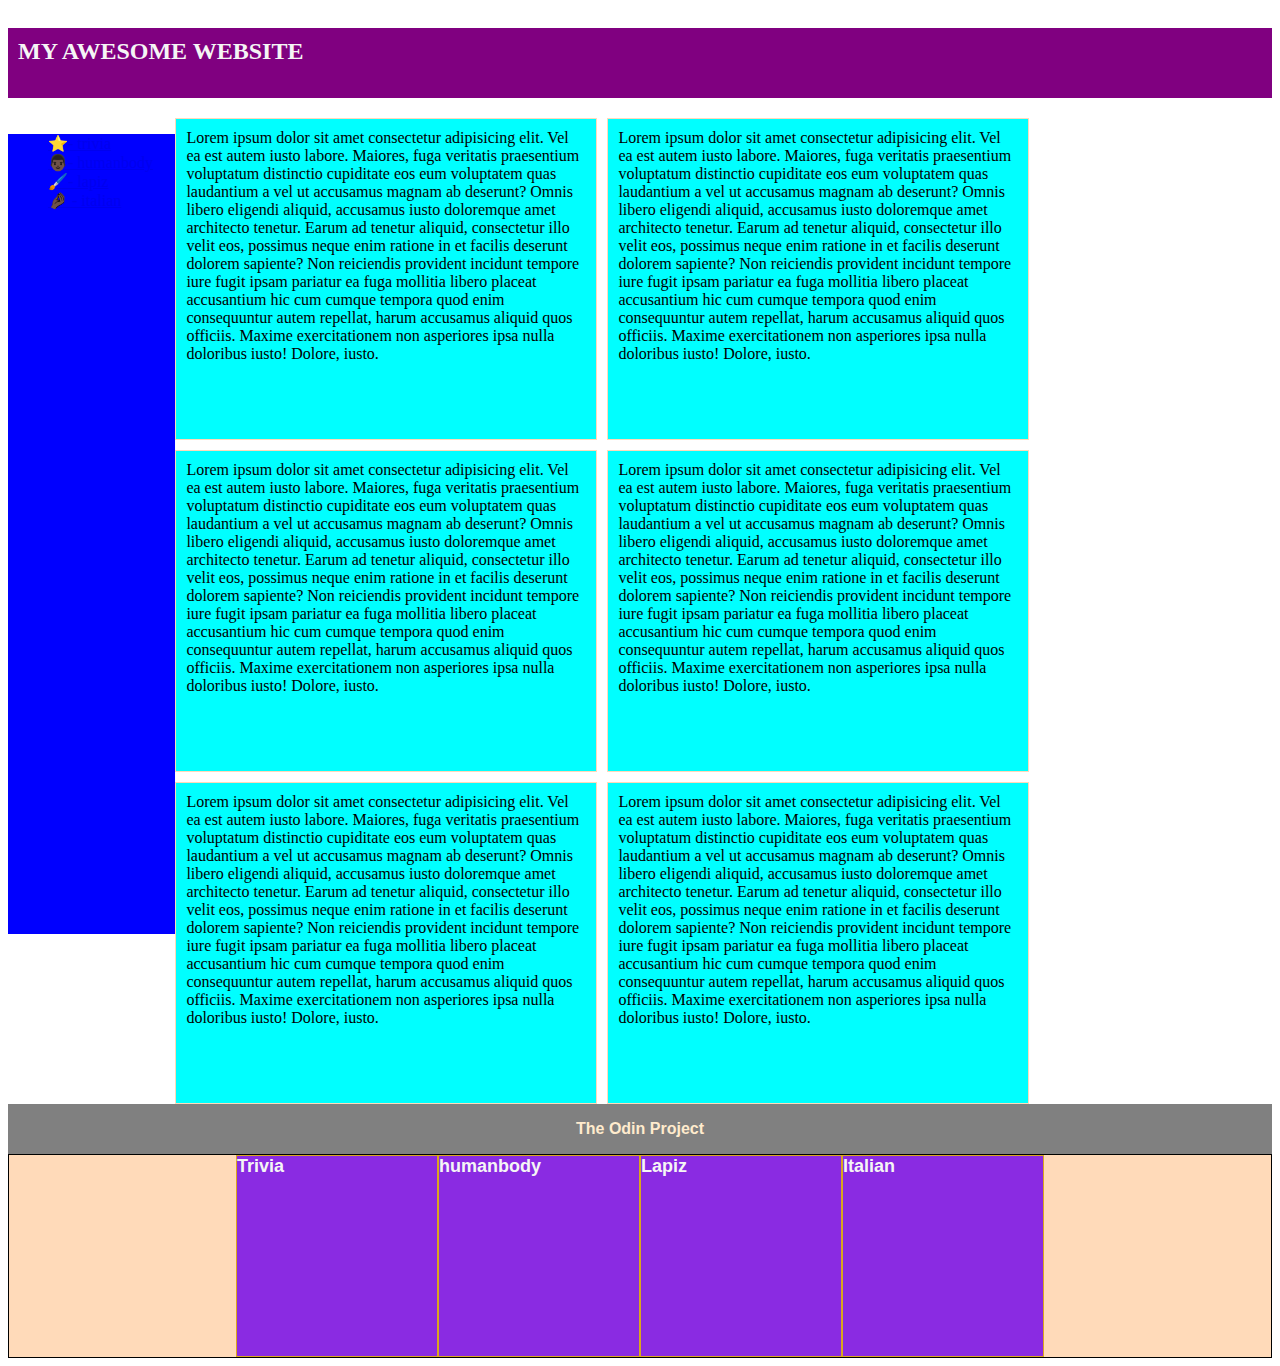
<file: HOLYGRAIL LAYOUT.html>
<!DOCTYPE html>
<html lang="zxx">
<head>
  <meta charset="UTF-8">
  <meta name="viewport" content="width=device-width, initial-scale=1.0">
  <style>
    .website {
      display: flex;
      justify-content: center;
    
    }
    .awesome {
      background-color: purple;
      color: whitesmoke;
      width: 100%;
      height: 50px;
      padding: 10px;
      font-weight: bolder;
    }
    .liste {
      display: flex;
    }
    .unordered{
      background-color: blue;
      width: 300px;
      height: 800px;
      color: whitesmoke;
      list-style: none;
    }
.flex{
  display: flex;
  flex-wrap: wrap;
  background-color: white;
  gap: 10px;
}
.box{
  width: 400px;
  height: 300px;
  border: solid 1px peachpuff;
  background-color: aqua;
  padding: 10px;
  
}
.project {
  display: flex;
  justify-content: center;
  background-color: grey;
}
.odin {
  color: blanchedalmond;
  font-family: sans-serif;
  font-weight: bolder;
}
.flexbox {
  display: flex;
  background-color: peachpuff;
  border: solid 1px black;
  justify-content: center;
}
#trivia, #humanbody, #lapiz, #italian {
  width: 200px;
  height: 200px;
  background-color: blueviolet;
  border: solid 1px goldenrod;
  color: whitesmoke;
  font-family: 'Gill Sans', 'Gill Sans MT', Calibri, 'Trebuchet MS', sans-serif;
  font-size: large;
  font-weight:bold;
}
  </style>
  <title>Document</title>
</head>
<body>
  <div class="website">
    <h2 class="awesome">MY AWESOME WEBSITE</h2>
  </div>
  <div class="liste">
    <ul class="unordered">
      <li><a href="#trivia">⭐- trivia</a></li>
      <li><a href="#humanbody">👨🏿- humanbody</a></li>
      <li><a href="#lapiz">🖌️- lapiz</a></li>
      <li><a href="#italian">🤌🏿 - italian</a></li>
    </ul> 
    <div class="flex">
      <div class="box">Lorem ipsum dolor sit amet consectetur adipisicing elit. 
        Vel ea est autem iusto labore. Maiores, fuga veritatis praesentium voluptatum 
        distinctio cupiditate eos eum voluptatem quas laudantium a vel ut accusamus magnam ab deserunt? 
        Omnis libero eligendi aliquid, accusamus iusto doloremque amet architecto tenetur. Earum ad tenetur aliquid, 
        consectetur illo velit eos, possimus neque enim ratione in et facilis deserunt dolorem sapiente? Non reiciendis 
        provident incidunt tempore iure fugit ipsam pariatur ea fuga mollitia libero placeat accusantium hic cum cumque 
        tempora quod enim consequuntur autem repellat, 
        harum accusamus aliquid quos officiis. Maxime exercitationem non asperiores ipsa nulla doloribus iusto! Dolore, iusto.</div>
        <div class="box">Lorem ipsum dolor sit amet consectetur adipisicing elit. 
          Vel ea est autem iusto labore. Maiores, fuga veritatis praesentium voluptatum 
          distinctio cupiditate eos eum voluptatem quas laudantium a vel ut accusamus magnam ab deserunt? 
          Omnis libero eligendi aliquid, accusamus iusto doloremque amet architecto tenetur. Earum ad tenetur aliquid, 
          consectetur illo velit eos, possimus neque enim ratione in et facilis deserunt dolorem sapiente? Non reiciendis 
          provident incidunt tempore iure fugit ipsam pariatur ea fuga mollitia libero placeat accusantium hic cum cumque 
          tempora quod enim consequuntur autem repellat, 
          harum accusamus aliquid quos officiis. Maxime exercitationem non asperiores ipsa nulla doloribus iusto! Dolore, iusto.</div>
          <div class="box">Lorem ipsum dolor sit amet consectetur adipisicing elit. 
            Vel ea est autem iusto labore. Maiores, fuga veritatis praesentium voluptatum 
            distinctio cupiditate eos eum voluptatem quas laudantium a vel ut accusamus magnam ab deserunt? 
            Omnis libero eligendi aliquid, accusamus iusto doloremque amet architecto tenetur. Earum ad tenetur aliquid, 
            consectetur illo velit eos, possimus neque enim ratione in et facilis deserunt dolorem sapiente? Non reiciendis 
            provident incidunt tempore iure fugit ipsam pariatur ea fuga mollitia libero placeat accusantium hic cum cumque 
            tempora quod enim consequuntur autem repellat, 
            harum accusamus aliquid quos officiis. Maxime exercitationem non asperiores ipsa nulla doloribus iusto! Dolore, iusto.</div>
            <div class="box">Lorem ipsum dolor sit amet consectetur adipisicing elit. 
              Vel ea est autem iusto labore. Maiores, fuga veritatis praesentium voluptatum 
              distinctio cupiditate eos eum voluptatem quas laudantium a vel ut accusamus magnam ab deserunt? 
              Omnis libero eligendi aliquid, accusamus iusto doloremque amet architecto tenetur. Earum ad tenetur aliquid, 
              consectetur illo velit eos, possimus neque enim ratione in et facilis deserunt dolorem sapiente? Non reiciendis 
              provident incidunt tempore iure fugit ipsam pariatur ea fuga mollitia libero placeat accusantium hic cum cumque 
              tempora quod enim consequuntur autem repellat, 
              harum accusamus aliquid quos officiis. Maxime exercitationem non asperiores ipsa nulla doloribus iusto! Dolore, iusto.</div>
              <div class="box">Lorem ipsum dolor sit amet consectetur adipisicing elit. 
                Vel ea est autem iusto labore. Maiores, fuga veritatis praesentium voluptatum 
                distinctio cupiditate eos eum voluptatem quas laudantium a vel ut accusamus magnam ab deserunt? 
                Omnis libero eligendi aliquid, accusamus iusto doloremque amet architecto tenetur. Earum ad tenetur aliquid, 
                consectetur illo velit eos, possimus neque enim ratione in et facilis deserunt dolorem sapiente? Non reiciendis 
                provident incidunt tempore iure fugit ipsam pariatur ea fuga mollitia libero placeat accusantium hic cum cumque 
                tempora quod enim consequuntur autem repellat, 
                harum accusamus aliquid quos officiis. Maxime exercitationem non asperiores ipsa nulla doloribus iusto! Dolore, iusto.</div>
                <div class="box">Lorem ipsum dolor sit amet consectetur adipisicing elit. 
                  Vel ea est autem iusto labore. Maiores, fuga veritatis praesentium voluptatum 
                  distinctio cupiditate eos eum voluptatem quas laudantium a vel ut accusamus magnam ab deserunt? 
                  Omnis libero eligendi aliquid, accusamus iusto doloremque amet architecto tenetur. Earum ad tenetur aliquid, 
                  consectetur illo velit eos, possimus neque enim ratione in et facilis deserunt dolorem sapiente? Non reiciendis 
                  provident incidunt tempore iure fugit ipsam pariatur ea fuga mollitia libero placeat accusantium hic cum cumque 
                  tempora quod enim consequuntur autem repellat, 
                  harum accusamus aliquid quos officiis. Maxime exercitationem non asperiores ipsa nulla doloribus iusto! Dolore, iusto.</div>
    </div>
  </div>

  <footer class="project">
    <p class="odin">The Odin Project</p>
  </footer>
  <div class="flexbox">
 
   
      <div id="trivia">Trivia

      </div>
      <div id="humanbody">humanbody</div>
      <div id="lapiz">Lapiz</div>
      <div id="italian">Italian</div>
    
  </div>
</div>
</body>
</html>
</file>
